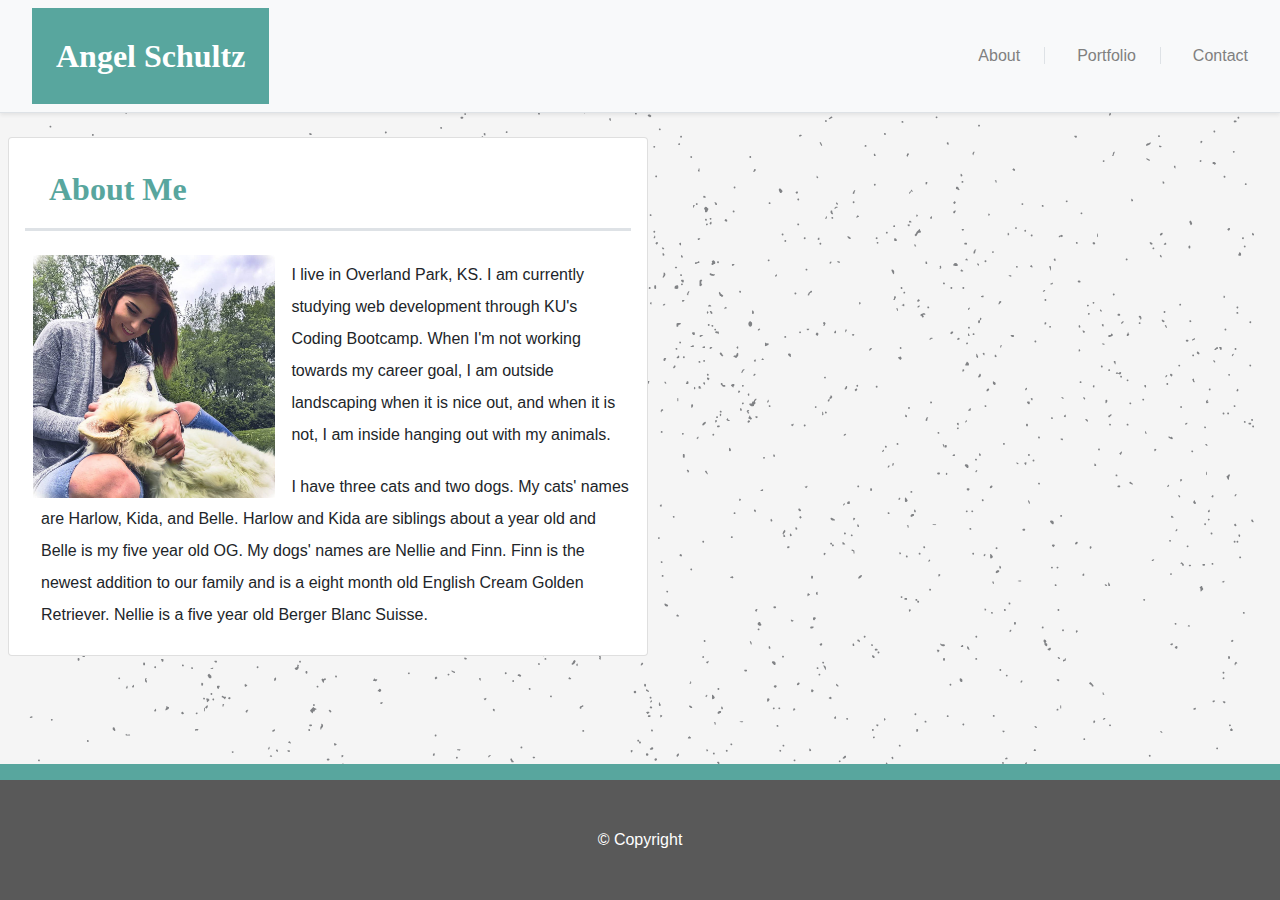
<file: index.html>
<!--
    Angel Schultz 
    CSS-Bootstrap Responsive Portfolio
    Due: 22 March 2020
-->

<!DOCTYPE html>
<html lang="en">

<head>
  <meta charset="UTF-8">
  <meta name="viewport" content="width=device-width, initial-scale=1.0">
  <link rel="stylesheet" href="assets/css/style.css">
  <link rel="stylesheet" href="https://stackpath.bootstrapcdn.com/bootstrap/4.4.1/css/bootstrap.min.css"
    integrity="sha384-Vkoo8x4CGsO3+Hhxv8T/Q5PaXtkKtu6ug5TOeNV6gBiFeWPGFN9MuhOf23Q9Ifjh" crossorigin="anonymous">

    <title>Responsive Portfolio</title>
</head>

<body>
  <!--540px-->
  <div class="container-sm d-sm-block d-md-none p-0 m-0 pb-1 min-vw-100" >
    <nav class="navbar navbar-expand justify-content-center name-sm">
      <a class="navbar-brand text-white name-md w-auto m-0 ml-3 p-1 font-weight-bold" href="https://angelpsch.github.io/css-bootstrap-portfolio/index.html"
        style="font-size: xx-large; font-family: Cambria, Cochin, Georgia, Times, 'Times New Roman', serif;">Angel
        Schultz</a>
    </nav>
    <ul class="nav justify-content-center navwrap border-bottom shadow-sm nav-container-sm p-2">
      <li class="nav-item">
        <li class="nav-item">
          <a class="nav-link" href="https://angelpsch.github.io/css-bootstrap-portfolio/index.html">About
            <span class="border-right m-0 p-0 ml-4"></span>
          </a>
        </li>
      <li class="nav-item">
        <a class="nav-link" href="assets/portfolio.html">Portfolio
          <span class="border-right m-0 p-0 ml-4"></span>
        </a>
      </li>
      <li class="nav-item">
        <a class="nav-link" href="assets/contact.html">Contact</a>
      </li>
    </ul>
    <!--start of content-->
    <div class="card w-auto m-3">
      <div class="card-body">
        <h2 class="card-title pl-3 pb-2 ml-2 mt-3 font-weight-bold"
          style="font-family: Cambria, Cochin, Georgia, Times, 'Times New Roman', serif;">About Me</h2>
        <!--divider-->
        <span class="d-block border-bottom"></span>
        <span class="d-block border-bottom"></span>
        <span class="d-block border-bottom"></span>
        <!--divider end-->
        <div class="col-sm-12 m-0 p-0 mt-3 ml-2">
          <img src="assets/images/profile.jpg" class="img-fluid"
            alt="Me and my dog, Nellie, outside sitting in the grass.">
          <div class="media-body m-2 mr-0 pr-0" style="line-height: 1.5em;">
            <p class="card-text pt-1">I live in Overland Park, KS. I am currently studying web development through KU's
              Coding Bootcamp. When I'm not working towards my career goal, I am outside landscaping when it is nice
              out, and when it is not, I am inside hanging out with my animals. </p>
            <p class="card-text pt-1">I have three cats and two dogs. My cats' names are Harlow, Kida, and Belle. Harlow
              and Kida are siblings about a year old and Belle is my five year old OG. My dogs' names are Nellie and
              Finn. Finn is the newest addition to our family and is a eight month old English Cream Golden Retriever.
              Nellie is a five year old Berger Blanc Suisse.</p>
          </div>
          <!--end of media body-->
        </div>
        <!--end of col-->
      </div>
      <!--end of card-body-->
    </div>
    <!--end of card w-auto m-3-->
  <!--end of content-->
  
  </div>  
  <!--end of container-sm-->
  
  
  
  <!--768px-->
  <div class="container-md d-none d-md-block d-lg-none m-0 p-0 min-vw-100">
    <nav class="navbar navbar-light bg-light w-100 p-0 m-0 shadow-sm border-bottom">
      <a class="navbar-brand text-white name-md w-auto m-0 ml-3 p-4 font-weight-bold" href="https://angelpsch.github.io/css-bootstrap-portfolio/index.html"
        style="font-size: xx-large; font-family: Cambria, Cochin, Georgia, Times, 'Times New Roman', serif;">Angel
        Schultz</a>
      <ul class="nav justify-content-end nav-md-links m-3">
        <li class="nav-item">
          <a class="nav-link" href="https://angelpsch.github.io/css-bootstrap-portfolio/index.html">About
            <span class="border-right m-0 p-0 ml-4"></span>
          </a>
        </li>
        <li class="nav-item">
          <a class="nav-link" href="assets/portfolio.html">Portfolio
            <span class="border-right m-0 p-0 ml-4"></span>
          </a>
        </li>
        <li class="nav-item">
          <a class="nav-link" href="assets/contact.html">Contact
          </a>
        </li>
      </ul>
    </nav>
    <!--start of content-->
    <div class="card mb-3 m-2 mt-4 w-auto p-3 card-start">
      <h2 class="card-title pl-3 pb-2 ml-2 mt-3 font-weight-bold"
        style="font-family: Cambria, Cochin, Georgia, Times, 'Times New Roman', serif;">About Me</h2>
      <!--divider start-->
      <span class="d-block border-bottom"></span>
      <span class="d-block border-bottom"></span>
      <span class="d-block border-bottom"></span>
      <!--divider end-->
      <div class="col-md-12 m-0 p-0 mt-3 ml-2">
        <img src="assets/images/profile.jpg" class="mr-3 mt-2 p-0 float-md-left img-fluid" style="width: 40%;"
          alt="Me and my dog, Nellie, outside sitting in the grass.">
        <div class="media-body m-2 mr-0 pr-0" style="line-height: 2em;">
          <p class="card-text pt-1">I live in Overland Park, KS. I am currently studying web development through KU's
            Coding Bootcamp. When I'm not working towards my career goal, I am outside landscaping when it is nice out,
            and when it is not, I am inside hanging out with my animals. </p>
          <p class="card-text pt-1">I have three cats and two dogs. My cats' names are Harlow, Kida, and Belle. Harlow
            and Kida are siblings about a year old and Belle is my five year old OG. My dogs' names are Nellie and Finn.
            Finn is the newest addition to our family and is a eight month old English Cream Golden Retriever. Nellie is
            a five year old Berger Blanc Suisse.</p>
        </div>
        <!--end of media body-->
      </div>
      <!--end of col-->
    </div>
    <!--end of card-start-->
</div>
<!--end of container-md-->


  <!--980px-->
  <div class= "d-none d-lg-block d-xl-block container-lg p-0 m-0 min-vw-100">
    <nav class="navbar navbar-light bg-light shadow-sm border-bottom">
      <a class="navbar-brand text-white name-md w-auto m-0 ml-3 p-4 font-weight-bold" href="https://angelpsch.github.io/css-bootstrap-portfolio/index.html"
        style="font-size: xx-large; font-family: Cambria, Cochin, Georgia, Times, 'Times New Roman', serif;">Angel
        Schultz</a>
      <ul class="nav justify-content-end nav-md-links p-0 m-0">
        <li class="nav-item">
          <a class="nav-link" href="https://angelpsch.github.io/css-bootstrap-portfolio/index.html">About
            <span class="border-right m-0 p-0 ml-4"></span>
          </a>
        </li>
        <li class="nav-item">
          <a class="nav-link" href="assets/portfolio.html">Portfolio
            <span class="border-right m-0 p-0 ml-4"></span>
          </a>
        </li>
        <li class="nav-item">
          <a class="nav-link" href="assets/contact.html">Contact
          </a>
        </li>
      </ul>
    </nav>
    <!--start of content-->
    <div class="card mb-3 m-2 mt-4 w-50 p-3 card-start">
      <h2 class="card-title pl-3 pb-2 ml-2 mt-3 font-weight-bold"
        style="font-family: Cambria, Cochin, Georgia, Times, 'Times New Roman', serif;">About Me</h2>
      <!--divider-->
      <span class="d-block border-bottom"></span>
      <span class="d-block border-bottom"></span>
      <span class="d-block border-bottom"></span>
      <!--divider end-->
      <div class="col m-0 p-0 mt-3 ml-2">
        <img src="assets/images/profile.jpg" class="mr-3 mt-2 p-0 float-md-left img-fluid" style="width: 40%;"
          alt="Me and my dog, Nellie, outside sitting in the grass.">
        <div class="media-body m-2 mr-0 pr-0" style="line-height: 2em;">
          <p class="card-text pt-1">I live in Overland Park, KS. I am currently studying web development through KU's
            Coding Bootcamp. When I'm not working towards my career goal, I am outside landscaping when it is nice out,
            and when it is not, I am inside hanging out with my animals. </p>
          <p class="card-text pt-1">I have three cats and two dogs. My cats' names are Harlow, Kida, and Belle. Harlow
            and Kida are siblings about a year old and Belle is my five year old OG. My dogs' names are Nellie and Finn.
            Finn is the newest addition to our family and is a eight month old English Cream Golden Retriever. Nellie is
            a five year old Berger Blanc Suisse.</p>
        </div>
        <!--end of media body-->
      </div>
      <!--end of col-->
    </div>
    <!--end of card-start-->
    <!--end of content-->
  </div>
  <!--end of container-lg-->
  <footer class=" foot-sm p-5 w-100 sticky-bottom d-sm-block d-md-none">
    <span class="text-white">© Copyright</span>
  </footer>
  <footer class=" foot p-5 w-100 fixed-bottom d-none d-md-block">
    <span class="text-white">© Copyright</span>
  </footer>
</body>

</html>
</file>
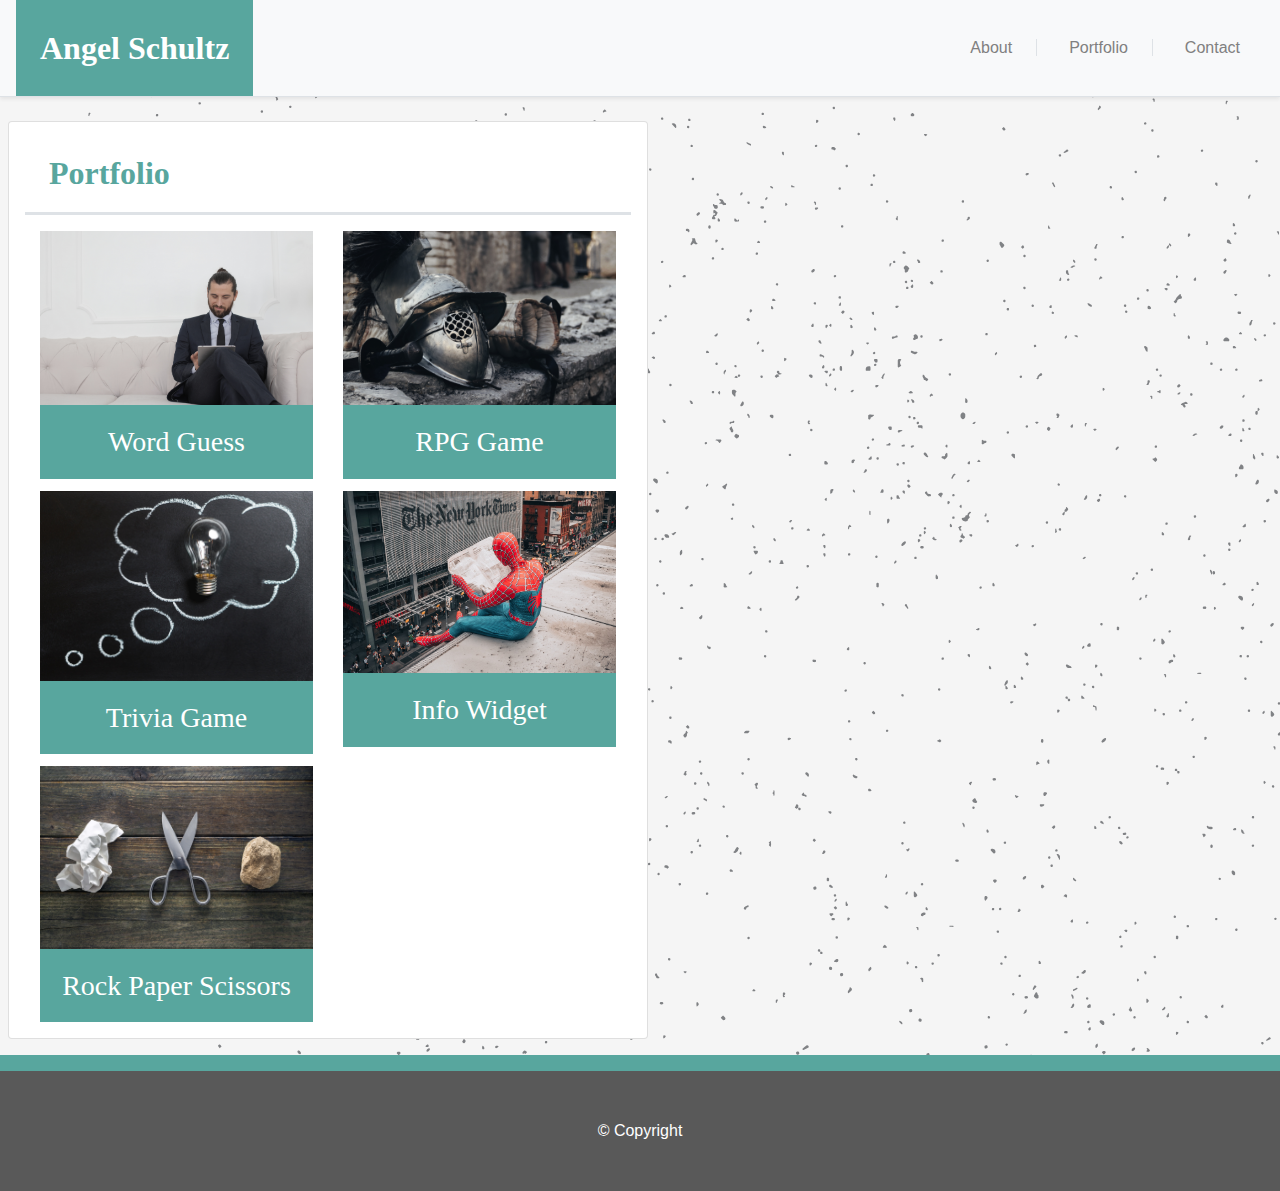
<file: portfolio.html>
<!--
    Angel Schultz 
    CSS-Bootstrap Responsive Portfolio
    Due: 22 March 2020
-->

<!DOCTYPE html>
<html lang="en">

<head>
  <meta charset="UTF-8">
  <meta name="viewport" content="width=device-width, initial-scale=1.0">
  <link rel="stylesheet" href="assets/css/style.css">
  <link rel="stylesheet" href="https://stackpath.bootstrapcdn.com/bootstrap/4.4.1/css/bootstrap.min.css"
    integrity="sha384-Vkoo8x4CGsO3+Hhxv8T/Q5PaXtkKtu6ug5TOeNV6gBiFeWPGFN9MuhOf23Q9Ifjh" crossorigin="anonymous">

  <title>Responsive Portfolio</title>
</head>

<body>
  <!--540px-->
  <div class="container-sm d-sm-block d-md-none p-0 m-0 pb-1 min-vw-100">
    <nav class="navbar navbar-expand justify-content-center name-sm">
      <a class="navbar-brand text-white name-md w-auto m-0 ml-3 p-1 font-weight-bold" href="index.html"
        style="font-size: xx-large; font-family: Cambria, Cochin, Georgia, Times, 'Times New Roman', serif;">Angel
        Schultz</a>
    </nav>
    <ul class="nav justify-content-center navwrap border-bottom shadow-sm nav-container-sm p-2">
      <li class="nav-item">
      <li class="nav-item">
        <a class="nav-link" href="index.html">About
          <span class="border-right m-0 p-0 ml-4"></span>
        </a>
      </li>
      <li class="nav-item">
        <a class="nav-link" href="portfolio.html">Portfolio
          <span class="border-right m-0 p-0 ml-4"></span>
        </a>
      </li>
      <li class="nav-item">
        <a class="nav-link" href="contact.html">Contact</a>
      </li>
    </ul>
    <!--start of content-->
    <div class="card w-auto m-3">
      <div class="card-body">
        <h2 class="card-title pb-2 mt-3 font-weight-bold"
          style="font-family: Cambria, Cochin, Georgia, Times, 'Times New Roman', serif;">Portfolio</h2>
        <!--divider-->
        <span class="d-block border-bottom"></span>
        <span class="d-block border-bottom"></span>
        <span class="d-block border-bottom"></span>
        <!--divider end-->
        <div class="col-sm-12 m-0 p-0 mt-3 justify-content-center"
          style="font-family:Cambria, Cochin, Georgia, Times, 'Times New Roman', serif;">
          <div class="card border-0 rounded-0 mb-4" style="background-color: #58A69E;">
            <img src="assets/images/beard-man-in-black-suit-sitting-on-white-couch-3756918.jpg" class="card-img-top"
              alt="Man with beard in suit sitting on white couch playing on iPad.">
            <div class="card-body">
              <h3 class="card-text text-white text-center">Word Guess</h3>
            </div>
          </div>

          <div class="card border-0 rounded-0 mb-4" style="background-color: #58A69E;">
            <img src="assets/images/silver-knight-helmet-289831.jpg" class="card-img-top"
              alt="Medieval knight helmet with gauntlets and hilt of a sword.">
            <div class="card-body">
              <h3 class="card-text text-white text-center">RPG Game</h3>
            </div>
          </div>

          <div class="card border-0 rounded-0 mb-4" style="background-color: #58A69E;">
            <img src="assets/images/analysis-blackboard-board-bubble-355952.jpg" class="card-img-top"
              alt="Blackboard with lightbulb with a thought bubble drawn around it in chalk.">
            <div class="card-body">
              <h3 class="card-text text-white text-center">Trivia Game</h3>
            </div>
          </div>

          <div class="card border-0 rounded-0 mb-4" style="background-color: #58A69E; ">
            <img src="assets/images/person-in-spiderman-costume-3381013.jpg" class="card-img-top overflow-hidden"
              style="margin-top: -10em; padding-top: 10em;"
              alt="A man dressed as Spiderman sitting on a building ledge reading the newspaper.">
            <div class="card-body">
              <h3 class="card-text text-white text-center">Info Widget</h3>
            </div>
          </div>

          <div class="card border-0 rounded-0 mb-4" style="background-color: #58A69E;">
            <img src="assets/images/rps-rs.jpg" class="card-img-top"
              alt="A piece of crumpled paper, a pair of antique scissors, and a rock.">
            <div class="card-body">
              <h3 class="card-text text-white text-center">Rock Paper Scissors</h3>
            </div>
          </div>

        </div>
        <!--end of media body-->
      </div>
      <!--end of col-->
    </div>
    <!--end of card-body-->
  </div>
  <!--end of card w-auto m-3-->
  <!--end of content-->

  </div>
  <!--end of container-sm-->



  <!--768px-->
  <div class="container-md d-none d-md-block d-lg-none m-0 p-0 min-vw-100">
    <nav class="navbar navbar-light bg-light w-100 p-0 m-0 shadow-sm border-bottom">
      <a class="navbar-brand text-white name-md w-auto m-0 ml-3 p-4 font-weight-bold" href="index.html"
        style="font-size: xx-large; font-family: Cambria, Cochin, Georgia, Times, 'Times New Roman', serif;">Angel
        Schultz</a>
      <ul class="nav justify-content-end nav-md-links m-3">
        <li class="nav-item">
          <a class="nav-link" href="index.html">About
            <span class="border-right m-0 p-0 ml-4"></span>
          </a>
        </li>
        <li class="nav-item">
          <a class="nav-link" href="portfolio.html">Portfolio
            <span class="border-right m-0 p-0 ml-4"></span>
          </a>
        </li>
        <li class="nav-item">
          <a class="nav-link" href="contact.html">Contact
          </a>
        </li>
      </ul>
    </nav>
    <!--start of content-->
    <div class="card mb-3 m-2 mt-4 w-auto p-3 card-start">
      <h2 class="card-title pb-2 ml-2 mt-3 font-weight-bold"
        style="font-family: Cambria, Cochin, Georgia, Times, 'Times New Roman', serif;">Portfolio</h2>
      <!--divider start-->
      <span class="d-block border-bottom"></span>
      <span class="d-block border-bottom"></span>
      <span class="d-block border-bottom"></span>
      <!--divider end-->
      <div class="container mt-5 w-100" style=" font-family:Cambria, Cochin, Georgia, Times, 'Times New Roman', serif;">
        <div class="row pb-1 overflow-hidden mb-2">
          <div class="col-md">
            <div class="card border-0 rounded-0" style="background-color: #58A69E;">
              <img src="assets/images/beard-man-in-black-suit-sitting-on-white-couch-3756918.jpg" class="img-fluid"
                alt="Man with beard in suit sitting on white couch playing on iPad.">
              <div class="card-body">
                <h3 class="card-text text-white text-center">Word Guess</h3>
              </div>
            </div>
          </div>
          <div class="col-md mt-n2">
            <div class="card border-0 rounded-0" style="background-color: #58A69E;">
              <img src="assets/images/silver-knight-helmet-289831.jpg" class="img-fluid"
                alt="Medieval knight helmet with gauntlets and hilt of a sword.">
              <div class="card-body">
                <h3 class="card-text text-white text-center">RPG Game</h3>
              </div>
            </div>
          </div>
        </div>
        <!--end of row-->

        <div class="row justify-content-center pb-1 overflow-hidden mb-2">
          <div class='col-md'>
            <div class="card border-0 rounded-0" style="background-color: #58A69E;">
              <img src="assets/images/analysis-blackboard-board-bubble-355952.jpg" class="img-fluid"
                alt="Blackboard with lightbulb with a thought bubble drawn around it in chalk.">
              <div class="card-body">
                <h3 class="card-text text-white text-center">Trivia Game</h3>
              </div>
            </div>
          </div>
          <div class='col-md mt-n3'>
            <div class="card border-0 rounded-0 " style="background-color: #58A69E; ">
              <img src="assets/images/person-in-spiderman-costume-3381013.jpg" class=" img-fluid" style="height: auto;"
                alt="A man dressed as Spiderman sitting on a building ledge reading the newspaper.">
              <div class="card-body">
                <h3 class="card-text text-white text-center overflow-hidden">Info Widget</h3>
              </div>
            </div>
          </div>
        </div>
        <div class="row">
          <div class="col-md-6">
            <div class="card border-0 rounded-0" style="background-color: #58A69E;">
              <img src="assets/images/rps-rs.jpg" class="img-fluid"
                alt="A piece of crumpled paper, a pair of antique scissors, and a rock">
              <div class="card-body">
                <h3 class="card-text text-white text-center">Rock Paper Scissors</h3>
              </div>
            </div>
          </div>
        </div>
      </div>
      <!--end of col-->
    </div>
  </div>
  <!--end of card-start-->
  </div>
  <!--end of container-md-->


  <!--980px-->
  <div class="d-none d-lg-block d-xl-block container-lg p-0 m-0 min-vw-100">
    <nav class="navbar navbar-light bg-light shadow-sm border-bottom m-0 p-0 pr-4">
      <a class="navbar-brand text-white name-md w-auto m-0 ml-3 p-4 font-weight-bold" href="index.html"
        style="font-size: xx-large; font-family: Cambria, Cochin, Georgia, Times, 'Times New Roman', serif;">Angel
        Schultz</a>
      <ul class="nav justify-content-end nav-md-links p-0 m-0">
        <li class="nav-item">
          <a class="nav-link" href="index.html">About
            <span class="border-right m-0 p-0 ml-4"></span>
          </a>
        </li>
        <li class="nav-item">
          <a class="nav-link" href="portfolio.html">Portfolio
            <span class="border-right m-0 p-0 ml-4"></span>
          </a>
        </li>
        <li class="nav-item">
          <a class="nav-link" href="contact.html">Contact
          </a>
        </li>
      </ul>
    </nav>
    <!--start of content-->
    <div class="card mb-3 m-2 mt-4 w-50 p-3 card-start">
      <h2 class="card-title pl-3 pb-2 ml-2 mt-3 font-weight-bold"
        style="font-family: Cambria, Cochin, Georgia, Times, 'Times New Roman', serif;">Portfolio</h2>
      <!--divider-->
      <span class="d-block border-bottom"></span>
      <span class="d-block border-bottom"></span>
      <span class="d-block border-bottom"></span>
      <!--divider end-->
      <div class="container mt-3" style=" font-family:Cambria, Cochin, Georgia, Times, 'Times New Roman', serif;">
        <div class="row pb-1 overflow-hidden mb-2">
          <div class="col-lg">
            <div class="card border-0 rounded-0" style="background-color: #58A69E;">
              <img src="assets/images/beard-man-in-black-suit-sitting-on-white-couch-3756918.jpg" class="img-fluid"
                alt="Man with beard in suit sitting on white couch playing on iPad.">
              <div class="card-body">
                <h3 class="card-text text-white text-center">Word Guess</h3>
              </div>
            </div>
          </div>
          <!--end of col-->
          <div class="col-lg mt-n2">
            <div class="card border-0 rounded-0" style="background-color: #58A69E;">
              <img src="assets/images/silver-knight-helmet-289831.jpg" class="img-fluid"
                alt="Medieval knight helmet with gauntlets and hilt of a sword.">
              <div class="card-body">
                <h3 class="card-text text-white text-center">RPG Game</h3>
              </div>
            </div>
          </div>
          <!--end of col-->
        </div>
        <!--end of row-->

        <div class="row justify-content-center pb-1 overflow-hidden mb-2">
          <div class='col-lg'>
            <div class="card border-0 rounded-0" style="background-color: #58A69E;">
              <img src="assets/images/analysis-blackboard-board-bubble-355952.jpg" class="img-fluid"
                alt="Blackboard with lightbulb with a thought bubble drawn around it in chalk.">
              <div class="card-body">
                <h3 class="card-text text-white text-center">Trivia Game</h3>
              </div>
            </div>
          </div>
          <!--end of col-->
          <div class='col-lg mt-n3'>
            <div class="card border-0 rounded-0 " style="background-color: #58A69E; ">
              <img src="assets/images/person-in-spiderman-costume-3381013.jpg" class=" img-fluid" style="height: auto;"
                alt="A man dressed as Spiderman sitting on a building ledge reading the newspaper.">
              <div class="card-body">
                <h3 class="card-text text-white text-center overflow-hidden">Info Widget</h3>
              </div>
            </div>
          </div>
          <!--end of col-->
        </div>
        <!--end of row-->
        <div class="row">
          <div class="col-lg-6">
            <div class="card border-0 rounded-0" style="background-color: #58A69E;">
              <img src="assets/images/rps-rs.jpg" class="img-fluid"
                alt="A piece of crumpled paper, a pair of antique scissors, and a rock">
              <div class="card-body">
                <h3 class="card-text text-white text-center">Rock Paper Scissors</h3>
              </div>
            </div>
          </div>
        </div>
      </div>
      <!--end of col-->
    </div>
    <!--end of card-start-->
    <!--end of content-->
  </div>
  <!--end of container-lg-->
  <footer class=" foot-sm p-5 w-100 sticky-bottom d-sm-block d-md-none">
    <span class="text-white">© Copyright</span>
  </footer>
  <footer class=" foot p-5 w-100 sticky-bottom d-none d-md-block">
    <span class="text-white">© Copyright</span>
  </footer>
</body>

</html>
</file>
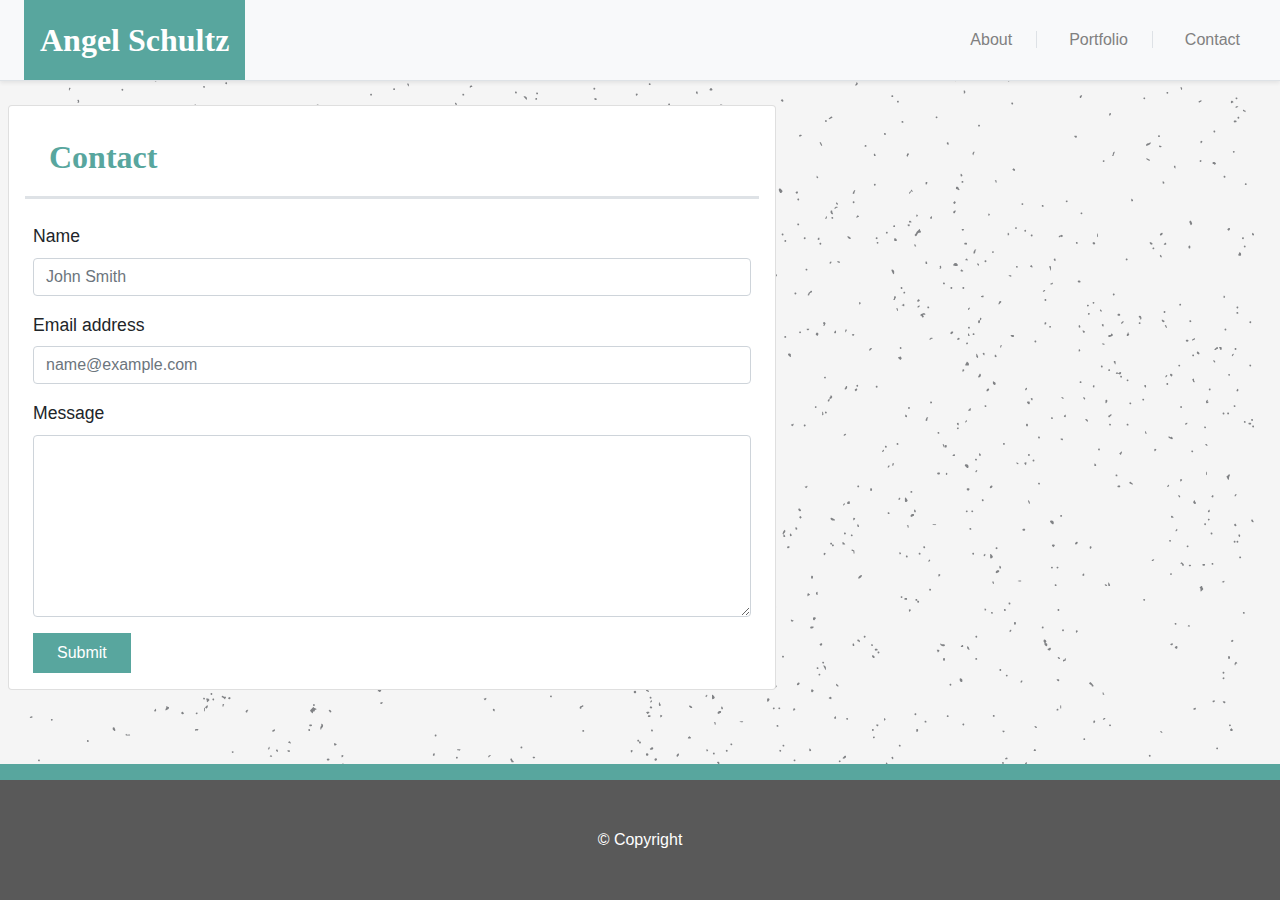
<file: assets/contact.html>
<!--
    Angel Schultz 
    CSS-Bootstrap Responsive Portfolio
    Due: 22 March 2020
-->

<!DOCTYPE html>
<html lang="en">

<head>
  <meta charset="UTF-8">
  <meta name="viewport" content="width=device-width, initial-scale=1.0">
  <link rel="stylesheet" href="css/style.css">
  <link rel="stylesheet" href="https://stackpath.bootstrapcdn.com/bootstrap/4.4.1/css/bootstrap.min.css"
    integrity="sha384-Vkoo8x4CGsO3+Hhxv8T/Q5PaXtkKtu6ug5TOeNV6gBiFeWPGFN9MuhOf23Q9Ifjh" crossorigin="anonymous">
    <title>Responsive Portfolio</title>
</head>

<body>

  <!--576px-->
  <div class="container-sm d-sm-block d-md-none p-0 m-0 pb-1 min-vw-100" >
    <nav class="navbar navbar-expand justify-content-center name-sm">
      <a class="navbar-brand text-white name-md w-auto m-0 ml-3 p-1 font-weight-bold" href="https://angelpsch.github.io/css-bootstrap-portfolio/index.html"
        style="font-size: xx-large; font-family: Cambria, Cochin, Georgia, Times, 'Times New Roman', serif;">Angel
        Schultz</a>
    </nav>
    <ul class="nav justify-content-center navwrap border-bottom shadow-sm nav-container-sm p-2">
      <li class="nav-item">
        <li class="nav-item">
          <a class="nav-link" href="https://angelpsch.github.io/css-bootstrap-portfolio/index.html">About
            <span class="border-right m-0 p-0 ml-4"></span>
          </a>
        </li>
      <li class="nav-item">
        <a class="nav-link" href="portfolio.html">Portfolio
          <span class="border-right m-0 p-0 ml-4"></span>
        </a>
      </li>
      <li class="nav-item">
        <a class="nav-link" href="contact.html">Contact</a>
      </li>
    </ul>
    <!--start of content-->
    <div class="card w-auto m-3">
      <div class="card-body">
        <h2 class="card-title pb-2 ml-2 mt-3 font-weight-bold"
          style="font-family: Cambria, Cochin, Georgia, Times, 'Times New Roman', serif;">Contact</h2>
        <!--divider-->
        <span class="d-block border-bottom"></span>
        <span class="d-block border-bottom"></span>
        <span class="d-block border-bottom"></span>
        <!--divider end-->
        
        <form style="font-size: 110%;">
          <div class="form-group mt-4">
            <label for="exampleFormControlInput1">Name</label>
            <input type="email" class="form-control" id="exampleFormControlInput1" placeholder="John Smith">
          </div>
          <div class="form-group mt-4">
            <label for="exampleFormControlInput1">Email address</label>
            <input type="email" class="form-control" id="exampleFormControlInput1" placeholder="name@example.com">
          </div>
          <div class="form-group">
            <label for="exampleFormControlTextarea1">Message</label>
            <textarea class="form-control" id="exampleFormControlTextarea1" rows="7"></textarea>
          </div>
          <button type="button" class="btn btn-primary pl-4 pr-4 pt-2 pb-2" style="background-color: #58A69E; border: none; border-radius: 0;">Submit</button>
        </form>
  <!--end of content-->
  </div>  
  <!--end of card-body-->
  </div>
  <!--end of card-->
  </div>
  <!--end of container-sm-->
  
  <!--768px-->
  <div class="container-md d-none d-md-block d-lg-none m-0 p-0 min-vw-100">
    <nav class="navbar navbar-light bg-light w-100 p-0 m-0 shadow-sm border-bottom">
      <a class="navbar-brand text-white name-md w-auto m-0 ml-3 p-4 font-weight-bold" href="https://angelpsch.github.io/css-bootstrap-portfolio/index.html"
        style="font-size: xx-large; font-family: Cambria, Cochin, Georgia, Times, 'Times New Roman', serif;">Angel
        Schultz</a>
      <ul class="nav justify-content-end nav-md-links m-3">
        <li class="nav-item">
          <a class="nav-link" href="https://angelpsch.github.io/css-bootstrap-portfolio/index.html">About
            <span class="border-right m-0 p-0 ml-4"></span>
          </a>
        </li>
        <li class="nav-item">
          <a class="nav-link" href="portfolio.html">Portfolio
            <span class="border-right m-0 p-0 ml-4"></span>
          </a>
        </li>
        <li class="nav-item">
          <a class="nav-link" href="contact.html">Contact
          </a>
        </li>
      </ul>
    </nav>
    <!--start of content-->
    <div class="card mb-3 m-2 mt-4 w-auto p-3 card-md">
      <h2 class="card-title pl-3 pb-2 ml-2 mt-3 font-weight-bold"
        style="font-family: Cambria, Cochin, Georgia, Times, 'Times New Roman', serif;">Contact</h2>
      <!--divider start-->
      <span class="d-block border-bottom"></span>
      <span class="d-block border-bottom"></span>
      <span class="d-block border-bottom"></span>
      <!--divider end-->
      <div class="col-md-12 m-0 p-0 mt-3 ml-2">
        <form style="font-size: 110%;">
          <div class="form-group mt-4">
            <label for="exampleFormControlInput1">Name</label>
            <input type="email" class="form-control" id="exampleFormControlInput1" placeholder="John Smith">
          </div>
          <div class="form-group mt-4">
            <label for="exampleFormControlInput1">Email address</label>
            <input type="email" class="form-control" id="exampleFormControlInput1" placeholder="name@example.com">
          </div>
          <div class="form-group">
            <label for="exampleFormControlTextarea1">Message</label>
            <textarea class="form-control" id="exampleFormControlTextarea1" rows="7"></textarea>
          </div>
          <button type="button" class="btn btn-primary pl-4 pr-4 pt-2 pb-2" style="background-color: #58A69E; border: none; border-radius: 0;">Submit</button>
        </form>
        <!--end of media body-->
      </div>
      <!--end of col-->
    </div>
    <!--end of card-start-->
</div>
<!--end of container-md-->


  <!--992px-->
  <div class= "d-none d-lg-block d-xl-block container-lg p-0 m-0 min-vw-100">
    <nav class="navbar navbar-light bg-light shadow-sm border-bottom m-0 p-0">
      <a class="navbar-brand text-white name-md w-auto m-0 ml-4 p-3 font-weight-bold" href="https://angelpsch.github.io/css-bootstrap-portfolio/index.html"
        style="font-size: xx-large; font-family: Cambria, Cochin, Georgia, Times, 'Times New Roman', serif;">Angel
        Schultz</a>
      <ul class="nav justify-content-end nav-md-links p-0 m-0 mr-4">
        <li class="nav-item">
          <a class="nav-link" href="https://angelpsch.github.io/css-bootstrap-portfolio/index.html">About
            <span class="border-right m-0 p-0 ml-4"></span>
          </a>
        </li>
        <li class="nav-item">
          <a class="nav-link" href="portfolio.html">Portfolio
            <span class="border-right m-0 p-0 ml-4"></span>
          </a>
        </li>
        <li class="nav-item">
          <a class="nav-link" href="contact.html">Contact
          </a>
        </li>
      </ul>
    </nav>
    <!--start of content-->
    <div class="card mb-3 m-2 mt-4 p-3 card-start card-lg" style="width: 60%;">
      <h2 class="card-title pl-3 pb-2 ml-2 mt-3 font-weight-bold"
        style="font-family: Cambria, Cochin, Georgia, Times, 'Times New Roman', serif;">Contact</h2>
      <!--divider-->
      <span class="d-block border-bottom"></span>
      <span class="d-block border-bottom"></span>
      <span class="d-block border-bottom"></span>
      <!--divider end-->
      <div class="col m-0 p-0 mt-3 ml-2">
        <form class="mr-3" style="font-size: 110%;">
          <div class="form-group mt-2">
            <label for="exampleFormControlInput1">Name</label>
            <input type="email" class="form-control" id="exampleFormControlInput1" placeholder="John Smith">
          </div>
          <div class="form-group mt-2">
            <label for="exampleFormControlInput1">Email address</label>
            <input type="email" class="form-control" id="exampleFormControlInput1" placeholder="name@example.com">
          </div>
          <div class="form-group">
            <label for="exampleFormControlTextarea1">Message</label>
            <textarea class="form-control" id="exampleFormControlTextarea1" rows="7"></textarea>
          </div>
          <button type="button" class="btn btn-primary pl-4 pr-4 pt-2 pb-2" style="background-color: #58A69E; border: none; border-radius: 0;">Submit</button>
        </form>
  
        </div>
        <!--end of media body-->
      </div>
      <!--end of col-->
    </div>
    <!--end of card-start-->
    <!--end of content-->
  </div>
  <!--end of container-lg-->
  <!-- <footer class=" foot-sm p-5 w-100 sticky-bottom d-sm-block d-md-none">
    <span class="text-white">© Copyright</span>
  </footer> -->
  <footer class=" foot p-5 w-100 fixed-bottom">
    <span class="text-white">© Copyright</span>
  </footer>

</body>

</html>
</file>
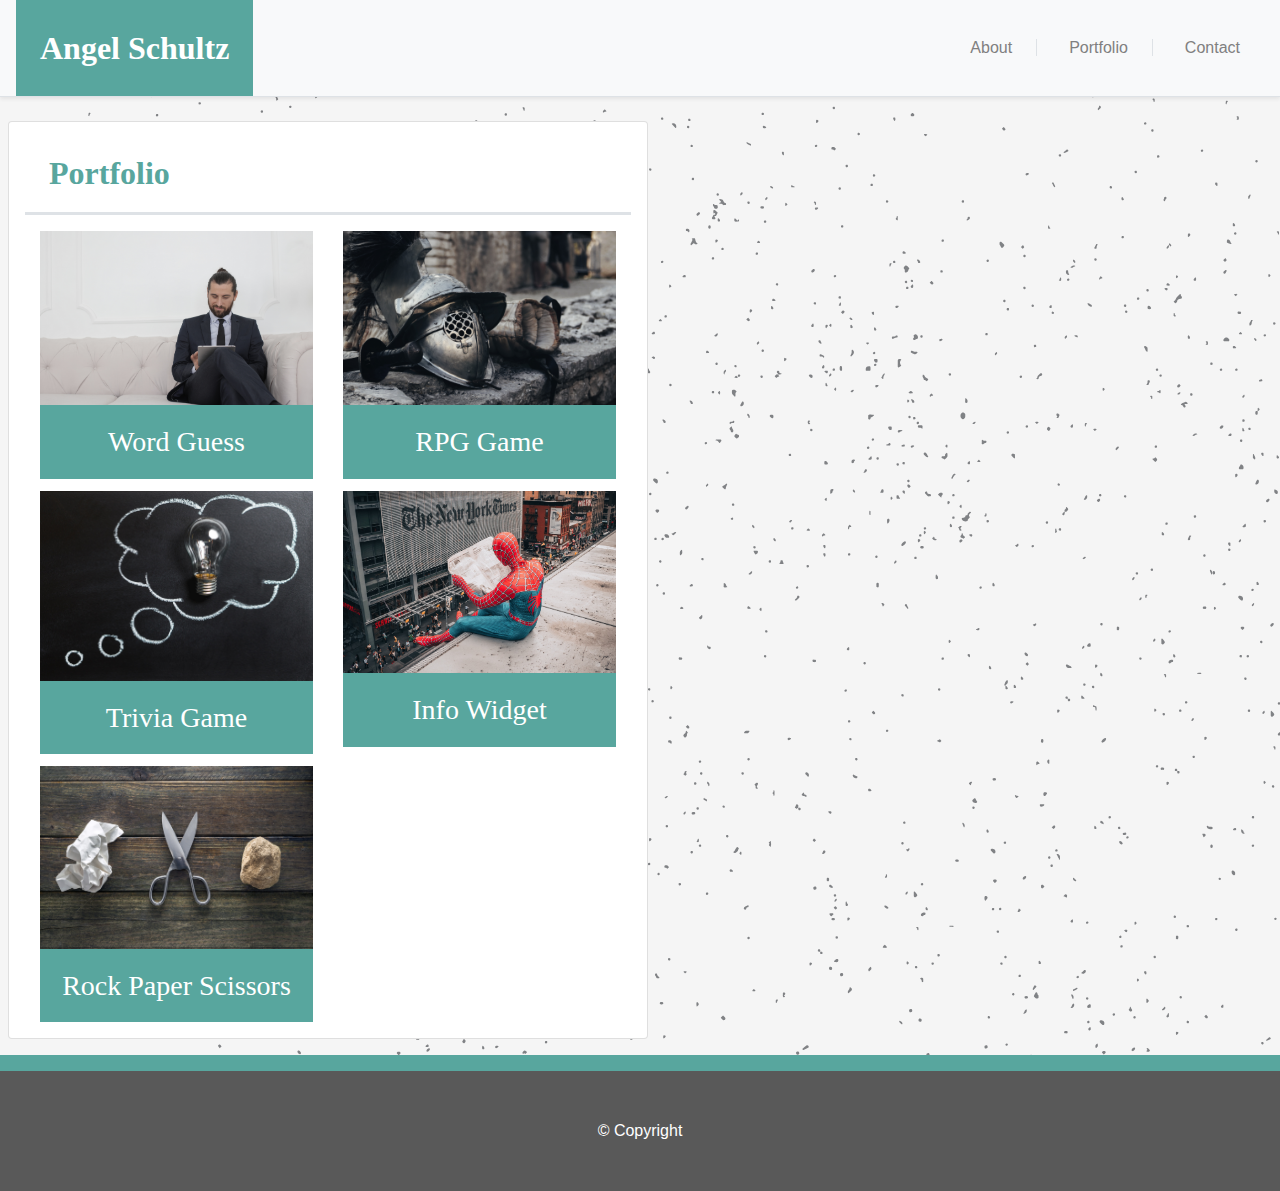
<file: assets/portfolio.html>
<!--
    Angel Schultz 
    CSS-Bootstrap Responsive Portfolio
    Due: 22 March 2020
-->

<!DOCTYPE html>
<html lang="en">

<head>
  <meta charset="UTF-8">
  <meta name="viewport" content="width=device-width, initial-scale=1.0">
  <link rel="stylesheet" href="css/style.css">
  <link rel="stylesheet" href="https://stackpath.bootstrapcdn.com/bootstrap/4.4.1/css/bootstrap.min.css"
    integrity="sha384-Vkoo8x4CGsO3+Hhxv8T/Q5PaXtkKtu6ug5TOeNV6gBiFeWPGFN9MuhOf23Q9Ifjh" crossorigin="anonymous">

  <title>Responsive Portfolio</title>
</head>

<body>
  <!--540px-->
  <div class="container-sm d-sm-block d-md-none p-0 m-0 pb-1 min-vw-100">
    <nav class="navbar navbar-expand justify-content-center name-sm">
      <a class="navbar-brand text-white name-md w-auto m-0 ml-3 p-1 font-weight-bold" href="https://angelpsch.github.io/css-bootstrap-portfolio/index.html"
        style="font-size: xx-large; font-family: Cambria, Cochin, Georgia, Times, 'Times New Roman', serif;">Angel
        Schultz</a>
    </nav>
    <ul class="nav justify-content-center navwrap border-bottom shadow-sm nav-container-sm p-2">
      <li class="nav-item">
      <li class="nav-item">
        <a class="nav-link" href="https://angelpsch.github.io/css-bootstrap-portfolio/index.html">About
          <span class="border-right m-0 p-0 ml-4"></span>
        </a>
      </li>
      <li class="nav-item">
        <a class="nav-link" href="portfolio.html">Portfolio
          <span class="border-right m-0 p-0 ml-4"></span>
        </a>
      </li>
      <li class="nav-item">
        <a class="nav-link" href="contact.html">Contact</a>
      </li>
    </ul>
    <!--start of content-->
    <div class="card w-auto m-3">
      <div class="card-body">
        <h2 class="card-title pb-2 mt-3 font-weight-bold"
          style="font-family: Cambria, Cochin, Georgia, Times, 'Times New Roman', serif;">Portfolio</h2>
        <!--divider-->
        <span class="d-block border-bottom"></span>
        <span class="d-block border-bottom"></span>
        <span class="d-block border-bottom"></span>
        <!--divider end-->
        <div class="col-sm-12 m-0 p-0 mt-3 justify-content-center"
          style="font-family:Cambria, Cochin, Georgia, Times, 'Times New Roman', serif;">
          <div class="card border-0 rounded-0 mb-4" style="background-color: #58A69E;">
            <img src="images/beard-man-in-black-suit-sitting-on-white-couch-3756918.jpg" class="card-img-top"
              alt="Man with beard in suit sitting on white couch playing on iPad.">
            <div class="card-body">
              <h3 class="card-text text-white text-center">Word Guess</h3>
            </div>
          </div>

          <div class="card border-0 rounded-0 mb-4" style="background-color: #58A69E;">
            <img src="images/silver-knight-helmet-289831.jpg" class="card-img-top"
              alt="Medieval knight helmet with gauntlets and hilt of a sword.">
            <div class="card-body">
              <h3 class="card-text text-white text-center">RPG Game</h3>
            </div>
          </div>

          <div class="card border-0 rounded-0 mb-4" style="background-color: #58A69E;">
            <img src="images/analysis-blackboard-board-bubble-355952.jpg" class="card-img-top"
              alt="Blackboard with lightbulb with a thought bubble drawn around it in chalk.">
            <div class="card-body">
              <h3 class="card-text text-white text-center">Trivia Game</h3>
            </div>
          </div>

          <div class="card border-0 rounded-0 mb-4" style="background-color: #58A69E; ">
            <img src="images/person-in-spiderman-costume-3381013.jpg" class="card-img-top overflow-hidden"
              style="margin-top: -10em; padding-top: 10em;"
              alt="A man dressed as Spiderman sitting on a building ledge reading the newspaper.">
            <div class="card-body">
              <h3 class="card-text text-white text-center">Info Widget</h3>
            </div>
          </div>

          <div class="card border-0 rounded-0 mb-4" style="background-color: #58A69E;">
            <img src="images/rps-rs.jpg" class="card-img-top"
              alt="A piece of crumpled paper, a pair of antique scissors, and a rock.">
            <div class="card-body">
              <h3 class="card-text text-white text-center">Rock Paper Scissors</h3>
            </div>
          </div>

        </div>
        <!--end of media body-->
      </div>
      <!--end of col-->
    </div>
    <!--end of card-body-->
  </div>
  <!--end of card w-auto m-3-->
  <!--end of content-->

  </div>
  <!--end of container-sm-->



  <!--768px-->
  <div class="container-md d-none d-md-block d-lg-none m-0 p-0 min-vw-100">
    <nav class="navbar navbar-light bg-light w-100 p-0 m-0 shadow-sm border-bottom">
      <a class="navbar-brand text-white name-md w-auto m-0 ml-3 p-4 font-weight-bold" href="/https://angelpsch.github.io/css-bootstrap-portfolio/index.html"
        style="font-size: xx-large; font-family: Cambria, Cochin, Georgia, Times, 'Times New Roman', serif;">Angel
        Schultz</a>
      <ul class="nav justify-content-end nav-md-links m-3">
        <li class="nav-item">
          <a class="nav-link" href="https://angelpsch.github.io/css-bootstrap-portfolio/index.html">About
            <span class="border-right m-0 p-0 ml-4"></span>
          </a>
        </li>
        <li class="nav-item">
          <a class="nav-link" href="portfolio.html">Portfolio
            <span class="border-right m-0 p-0 ml-4"></span>
          </a>
        </li>
        <li class="nav-item">
          <a class="nav-link" href="contact.html">Contact
          </a>
        </li>
      </ul>
    </nav>
    <!--start of content-->
    <div class="card mb-3 m-2 mt-4 w-auto p-3 card-start">
      <h2 class="card-title pb-2 ml-2 mt-3 font-weight-bold"
        style="font-family: Cambria, Cochin, Georgia, Times, 'Times New Roman', serif;">Portfolio</h2>
      <!--divider start-->
      <span class="d-block border-bottom"></span>
      <span class="d-block border-bottom"></span>
      <span class="d-block border-bottom"></span>
      <!--divider end-->
      <div class="container mt-5 w-100" style=" font-family:Cambria, Cochin, Georgia, Times, 'Times New Roman', serif;">
        <div class="row pb-1 overflow-hidden mb-2">
          <div class="col-md">
            <div class="card border-0 rounded-0" style="background-color: #58A69E;">
              <img src="images/beard-man-in-black-suit-sitting-on-white-couch-3756918.jpg" class="img-fluid"
                alt="Man with beard in suit sitting on white couch playing on iPad.">
              <div class="card-body">
                <h3 class="card-text text-white text-center">Word Guess</h3>
              </div>
            </div>
          </div>
          <div class="col-md mt-n2">
            <div class="card border-0 rounded-0" style="background-color: #58A69E;">
              <img src="images/silver-knight-helmet-289831.jpg" class="img-fluid"
                alt="Medieval knight helmet with gauntlets and hilt of a sword.">
              <div class="card-body">
                <h3 class="card-text text-white text-center">RPG Game</h3>
              </div>
            </div>
          </div>
        </div>
        <!--end of row-->

        <div class="row justify-content-center pb-1 overflow-hidden mb-2">
          <div class='col-md'>
            <div class="card border-0 rounded-0" style="background-color: #58A69E;">
              <img src="images/analysis-blackboard-board-bubble-355952.jpg" class="img-fluid"
                alt="Blackboard with lightbulb with a thought bubble drawn around it in chalk.">
              <div class="card-body">
                <h3 class="card-text text-white text-center">Trivia Game</h3>
              </div>
            </div>
          </div>
          <div class='col-md mt-n3'>
            <div class="card border-0 rounded-0 " style="background-color: #58A69E; ">
              <img src="images/person-in-spiderman-costume-3381013.jpg" class=" img-fluid" style="height: auto;"
                alt="A man dressed as Spiderman sitting on a building ledge reading the newspaper.">
              <div class="card-body">
                <h3 class="card-text text-white text-center overflow-hidden">Info Widget</h3>
              </div>
            </div>
          </div>
        </div>
        <div class="row">
          <div class="col-md-6">
            <div class="card border-0 rounded-0" style="background-color: #58A69E;">
              <img src="images/rps-rs.jpg" class="img-fluid"
                alt="A piece of crumpled paper, a pair of antique scissors, and a rock">
              <div class="card-body">
                <h3 class="card-text text-white text-center">Rock Paper Scissors</h3>
              </div>
            </div>
          </div>
        </div>
      </div>
      <!--end of col-->
    </div>
  </div>
  <!--end of card-start-->
  </div>
  <!--end of container-md-->


  <!--980px-->
  <div class="d-none d-lg-block d-xl-block container-lg p-0 m-0 min-vw-100">
    <nav class="navbar navbar-light bg-light shadow-sm border-bottom m-0 p-0 pr-4">
      <a class="navbar-brand text-white name-md w-auto m-0 ml-3 p-4 font-weight-bold" href="https://angelpsch.github.io/css-bootstrap-portfolio/index.html"
        style="font-size: xx-large; font-family: Cambria, Cochin, Georgia, Times, 'Times New Roman', serif;">Angel
        Schultz</a>
      <ul class="nav justify-content-end nav-md-links p-0 m-0">
        <li class="nav-item">
          <a class="nav-link" href="https://angelpsch.github.io/css-bootstrap-portfolio/index.html">About
            <span class="border-right m-0 p-0 ml-4"></span>
          </a>
        </li>
        <li class="nav-item">
          <a class="nav-link" href="portfolio.html">Portfolio
            <span class="border-right m-0 p-0 ml-4"></span>
          </a>
        </li>
        <li class="nav-item">
          <a class="nav-link" href="contact.html">Contact
          </a>
        </li>
      </ul>
    </nav>
    <!--start of content-->
    <div class="card mb-3 m-2 mt-4 w-50 p-3 card-start">
      <h2 class="card-title pl-3 pb-2 ml-2 mt-3 font-weight-bold"
        style="font-family: Cambria, Cochin, Georgia, Times, 'Times New Roman', serif;">Portfolio</h2>
      <!--divider-->
      <span class="d-block border-bottom"></span>
      <span class="d-block border-bottom"></span>
      <span class="d-block border-bottom"></span>
      <!--divider end-->
      <div class="container mt-3" style=" font-family:Cambria, Cochin, Georgia, Times, 'Times New Roman', serif;">
        <div class="row pb-1 overflow-hidden mb-2">
          <div class="col-lg">
            <div class="card border-0 rounded-0" style="background-color: #58A69E;">
              <img src="images/beard-man-in-black-suit-sitting-on-white-couch-3756918.jpg" class="img-fluid"
                alt="Man with beard in suit sitting on white couch playing on iPad.">
              <div class="card-body">
                <h3 class="card-text text-white text-center">Word Guess</h3>
              </div>
            </div>
          </div>
          <!--end of col-->
          <div class="col-lg mt-n2">
            <div class="card border-0 rounded-0" style="background-color: #58A69E;">
              <img src="images/silver-knight-helmet-289831.jpg" class="img-fluid"
                alt="Medieval knight helmet with gauntlets and hilt of a sword.">
              <div class="card-body">
                <h3 class="card-text text-white text-center">RPG Game</h3>
              </div>
            </div>
          </div>
          <!--end of col-->
        </div>
        <!--end of row-->

        <div class="row justify-content-center pb-1 overflow-hidden mb-2">
          <div class='col-lg'>
            <div class="card border-0 rounded-0" style="background-color: #58A69E;">
              <img src="images/analysis-blackboard-board-bubble-355952.jpg" class="img-fluid"
                alt="Blackboard with lightbulb with a thought bubble drawn around it in chalk.">
              <div class="card-body">
                <h3 class="card-text text-white text-center">Trivia Game</h3>
              </div>
            </div>
          </div>
          <!--end of col-->
          <div class='col-lg mt-n3'>
            <div class="card border-0 rounded-0 " style="background-color: #58A69E; ">
              <img src="images/person-in-spiderman-costume-3381013.jpg" class=" img-fluid" style="height: auto;"
                alt="A man dressed as Spiderman sitting on a building ledge reading the newspaper.">
              <div class="card-body">
                <h3 class="card-text text-white text-center overflow-hidden">Info Widget</h3>
              </div>
            </div>
          </div>
          <!--end of col-->
        </div>
        <!--end of row-->
        <div class="row">
          <div class="col-lg-6">
            <div class="card border-0 rounded-0" style="background-color: #58A69E;">
              <img src="images/rps-rs.jpg" class="img-fluid"
                alt="A piece of crumpled paper, a pair of antique scissors, and a rock">
              <div class="card-body">
                <h3 class="card-text text-white text-center">Rock Paper Scissors</h3>
              </div>
            </div>
          </div>
        </div>
      </div>
      <!--end of col-->
    </div>
    <!--end of card-start-->
    <!--end of content-->
  </div>
  <!--end of container-lg-->
  <footer class=" foot-sm p-5 w-100 sticky-bottom d-sm-block d-md-none">
    <span class="text-white">© Copyright</span>
  </footer>
  <footer class=" foot p-5 w-100 sticky-bottom d-none d-md-block">
    <span class="text-white">© Copyright</span>
  </footer>
</body>

</html>
</file>
<file: assets/css/style.css>
body {
    background-image: url(/assets/images/AdobeStock_122952578\ [Converted].svg);
    background-size: cover;
}


.name-sm {
    background: #58A69E;
    margin: 0 auto;
    width: 100%;
    padding: 0;
}


.nav-container-sm {
    background: white;
}

.navbar-brand {
    color: white;
}

.navwrap li a {
    color: grey;
}

.card-title {
    color: #58A69E;
}

.container-sm.border-bottom {
    display: inline-block;
}

.foot {
    background-color: #595959;
    text-align: center;
    border-top: 1em solid #58A69E;
}

.foot-sm {
    background-color: #595959;
    text-align: center;
    border-top: 1em solid #58A69E;
}


/* container-md */

.name-md {
    background: #58A69E;
}


.nav-md-links a {
    color: grey;
}
</file>
